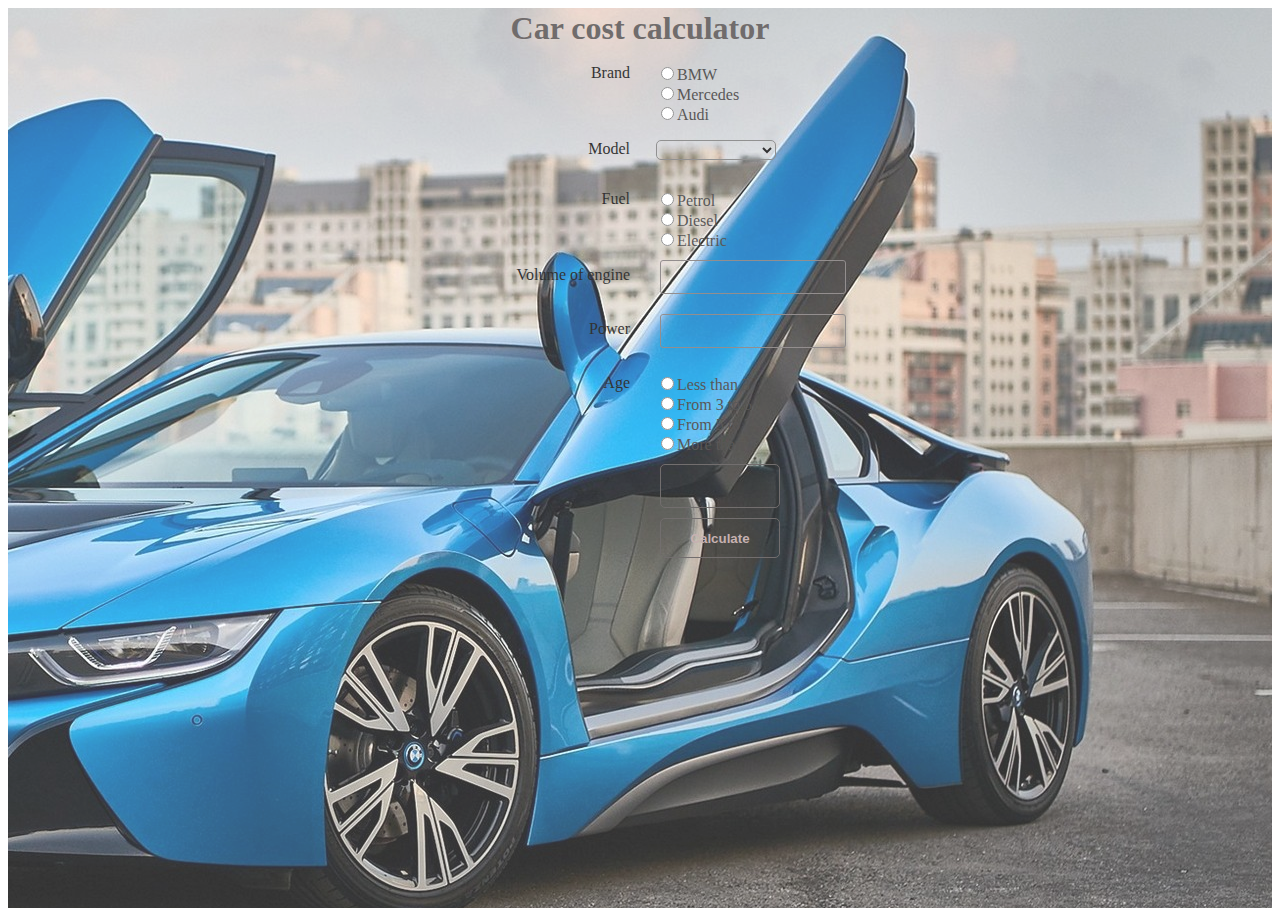
<file: auto/index.html>
<!DOCTYPE html>
<html lang="en">

<head>
    <meta charset="UTF-8">
    <meta http-equiv="X-UA-Compatible" content="IE=edge">
    <meta name="viewport" content="width=device-width, initial-scale=1.0">
    <title>Document</title>
    <link rel="stylesheet" href="auto.css">
</head>

<body>
    <div class="flexcontainer">
        <div class="calculator">
            <div class="title">
                <h1>Car cost calculator</h1>
            </div>
            <div class="description">
                <div class="description__brands">
                    <p>Brand</p>
                </div>
                <div class="inputs__brands">
                    
                    <div class="inputs__brands-bmw" id="cars" onchange="selectCar()">
                        <input type="radio" name="имя" value="bmw" id="bmw">BMW
                    </div>
                    <div class="inputs__brands-mercedes">
                        <input type="radio" name="имя" value="" id="mercedes">Mercedes
                    </div>
                    <div class="inputs__brands-audi">
                        <input type="radio" name="имя" value="10000$" id="audi">Audi</div></div>
                

                <div class="description__models">
                    <p>Model</p>
                </div>

                <div class="inputs__models" >
                        <select id="models">
                        <option name="имя" value="" id="a4"></option>
                    
                        <option name="имя" value="" id="a5"></option>
                    
                    
                        <option name="имя" value="" id="a6"></option>
                    
                    
                        
                    
                        <option name="имя" value="" id="bmwi8"></option>
                    
                        <option name="имя" value="" id="bmw7"></option>
                        </select></div>
                <div class="description__fuel">
                    <p>Fuel</p>
                </div>
                <div class="inputs__fuel">
                    <div class="inputs__fuel-oil"><input type="radio" name="имя" value="" id="oil">Petrol</div>
                    <div class="inputs__fuel-diesel"><input type="radio" name="имя" value="" id="diesel">Diesel
                    </div>
                    <div class="inputs__fuel-electric"><input type="radio" name="имя" value="" id="electric">Electric
                    </div>
                </div>
                <div class="description__volume">
                    <p>Volume of engine</p>
                </div>
                <div class="inputs__volume">
                    <input type="volume" id="volume">

                </div>
                <div class="description__power">
                    <p>Power</p>
                </div>
                <div class="inputs__power">
                    <input type="power" id="power">
                </div>
                <div class="description__age">
                    <p>Age</p>
                </div>
                <div class="inputs__age">
                    <div class="inputs__age-three"><input type="radio" name="имя" value="" id="three">Less than 3</div>
                    <div class="inputs__age-three-five"><input type="radio" name="имя" value="" id="three_five">From 3 to 5
                    </div>
                    <div class="inputs__age-five-seven"><input type="radio" name="имя" value="" id="five_seven">From 5 to 7
                    </div>
                    <div class="inputs__age-seven"><input type="radio" name="имя" value="" id="seven">More than 7</div>
                </div>
                <div></div>
                <div class="price"><input type="price" id="price"></div>
                

                <div></div>
                <div class="button"><button type="button" class="button__button" onclick="Calculate();">Calculate</button></div></div>

            </div>
        </div>



        <script src="auto.js"></script>



</body>

</html>
</file>
<file: auto/auto.css>
.flexcontainer {
    display:flex;
    justify-content: center;
}
.calculator {
    display: flex;
    flex-direction: column;
    width: 100%;
    height: 100vh;
    border: none;
    background: url(../auto/main-i8.jpg) 100%;
    opacity: 0.8;
}

.title {
    display: flex;
    background-color: transparent;
    border-top-left-radius: 10px;
    border-top-right-radius: 10px;
    color: rgb(77, 72, 72);
    justify-content: center;
    height: 40px;
    align-items: center ;
}

.description {
    display: grid;
    grid-template-columns: 1fr 1fr;
}

.button__button {
    height: 40px;
    width: 120px;
    border-radius: 5px;
    background-color: transparent;
    color: rgb(185, 158, 158);
    font-weight: bolder;
    border: rgb(80, 74, 74) 1px solid;
}
.button {
    display: flex;
    padding-top: 10px;
    padding-left: 20px;
}
.price {
    display: flex;
    padding-left: 20px;
    padding-top: 10px;
    align-items: center;
}
#price {
    height: 40px;
    width: 114px;
    border-radius: 5px;
    border: rgb(80, 74, 74) 1px solid;
    background-color: transparent;
}

.inputs__brands,
.inputs__auction,
.inputs__volume,
.inputs__power,
.inputs__age,
.inputs__fuel,
.inputs__recipient,
.inputs__modification {
    display: flex;
    justify-content: flex-start;
    padding-left: 10px;
    color: rgb(48, 46, 46);
}

.description__brands,
.description__auction,
.description__volume,
.description__power,
.description__age,
.description__fuel,
.description__recipient,
.description__models,
.description__modification {
    display: flex;
    justify-content: flex-end;
    align-items: start;
    padding-right: 10px;
}



#brands, 
#auction,
#volume,
#power {width: 180px;
    height: 30px;
    margin: 10px;
    background-color: transparent;
    border: rgb(121, 115, 115) 1px solid;
    border-radius: 3px;}

#models {
    background-color: transparent;
    width: 120px;
    height: 20px;
    border-radius: 5px;
}
.inputs__models {
    background: transparent;
}
.inputs__age,
.inputs__brands,
.inputs__fuel,
.inputs__models {
    display: flex;
    flex-direction: column;
    padding-left: 16px;
    padding-top: 16px;
}
</file>
